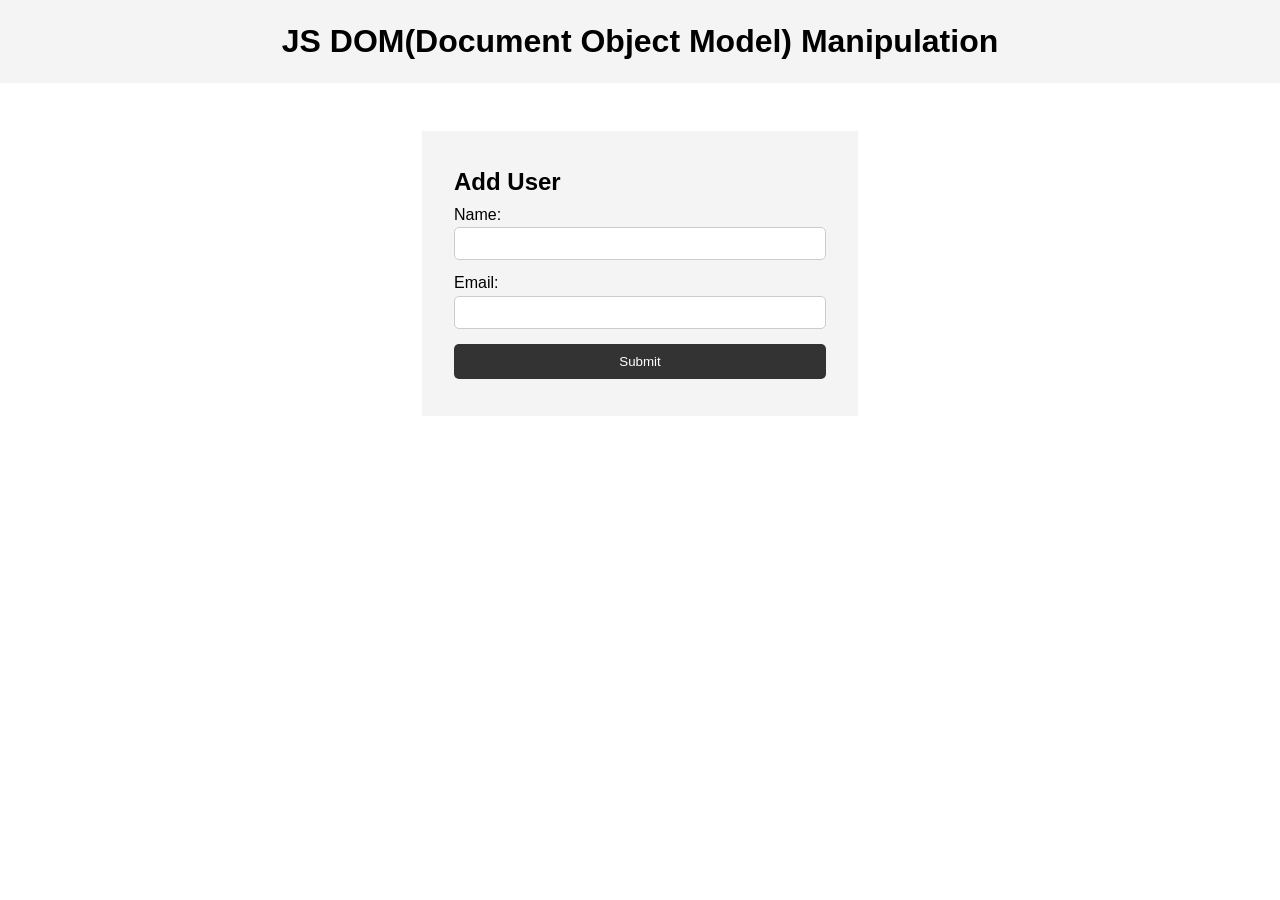
<file: DOM manipulation/index.html>
<!DOCTYPE html>
<html lang="en">
  <head>
    <meta charset="UTF-8" />
    <meta name="viewport" content="width=device-width, initial-scale=1.0" />
    <meta http-equiv="X-UA-Compatible" content="ie=edge" />
    <meta name="description" content="Hands-on DOM Manipulation practise">
    <title>JS DOM</title>
    <link rel="stylesheet" href="style.css">
  </head>
  <body>
    <header>
      <h1>JS DOM(Document Object Model) Manipulation</h1>
    </header>

    <section class="container">
      <form id="my-form">
        <h1>Add User</h1>
        <div class="msg"></div>
        <div>
          <label for="name">Name:</label>
          <input type="text" id="name">
        </div>
        <div>
          <label for="email">Email:</label>
          <input type="text" id="email">
        </div>
        <input class="btn" type="submit" value="Submit">
      </form>

      <ul id="users"></ul>

      <!-- <ul class="items">  uncomment this and also use practise.js as script linked tag and use event listener arrow fn 
        <li class="item">Item 1</li>
        <li class="item">Item 2</li>
        <li class="item">Item 3</li>
      </ul> -->
    </section>
    

    <script src="main.js"></script>
  </body>
</html>
</file>
<file: DOM manipulation/style.css>
* {
  margin: 0;
  padding: 0;
  box-sizing: border-box;
}

body {
  font-family: Arial, Helvetica, sans-serif;
  line-height: 1.6;
}

ul {
  list-style: none;
}

ul li {
  padding: 5px;
  background: #f4f4f4;
  margin: 5px 0;
}

header {
  background: #f4f4f4;
  padding: 1rem;
  text-align: center;
}

.container {
  margin: auto;
  width: 500px;
  overflow: auto;
  padding: 3rem 2rem;
}

#my-form {
  padding: 2rem;
  background: #f4f4f4;
}

#my-form label {
  display: block;
}

#my-form input[type='text'] {
  width: 100%;
  padding: 8px;
  margin-bottom: 10px;
  border-radius: 5px;
  border: 1px solid #ccc;
}

.btn {
  display: block;
  width: 100%;
  padding: 10px 15px;
  border: 0;
  background: #333;
  color: #fff;
  border-radius: 5px;
  margin: 5px 0;
}

.btn:hover {
  background: #444;
}


.bg-dark {
  background: #333;
  color: grey;
}

.error {
  background: orangered;
  color: #fff;
  padding: 5px;
  margin: 5px;
}
</file>
